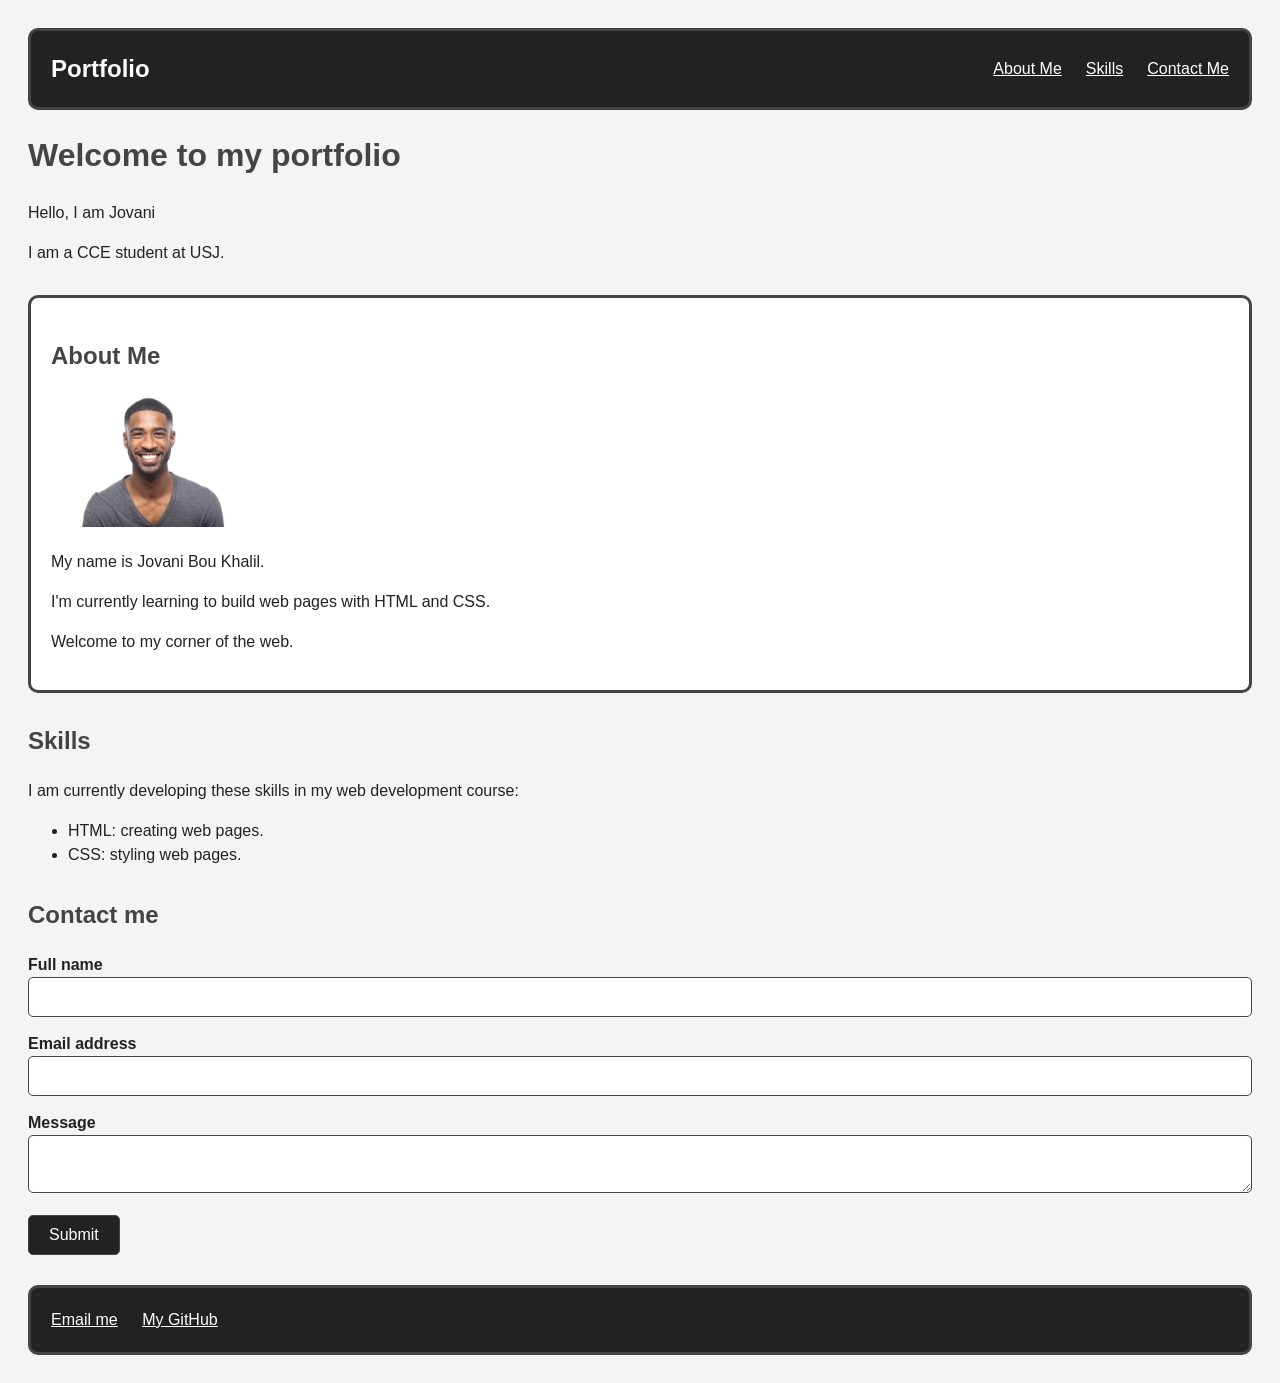
<file: index.html>
<!DOCTYPE html>
<html lang="en">
<head>
    <meta charset="UTF-8">
    <meta name="description" content="about me page">
    <title>About Me</title>
    <!-- Link this page to the CSS file -->
    <link rel="stylesheet" href="css/style.css">
</head>
<body>
    <nav class="navbar">
        <p class="brand-title">Portfolio</p>
        <div class="navbar-links">
            <!-- Navigation links -->
            <a href="#about-heading">About Me</a>
            <a href="#skills-heading">Skills</a>
            <a href="#contact">Contact Me</a>
        </div>
    </nav>

    <main>
        <header class="intro">
            <h1>Welcome to my portfolio</h1>
            <p>Hello, I am Jovani</p>
            <p>I am a CCE student at USJ.</p>
        </header>

        <section class="about">
            <h2 id="about-heading">About Me</h2>
            <img src="images/jovani.png" alt="A smiling man wearing a gray V-neck shirt">
            <p>My name is Jovani Bou Khalil.</p>
            <p>I'm currently learning to build web pages with HTML and CSS.</p>
            <p>Welcome to my corner of the web.</p>
        </section>

        <section>
            <h2 id="skills-heading">Skills</h2>
            <p>I am currently developing these skills in my web development course:</p>
            <ul>
                <li>HTML: creating web pages.</li>
                <li>CSS: styling web pages.</li>
            </ul>
        </section>

        <section id="contact">
            <h2>Contact me</h2>
            <form>
                <div>
                    <label for="name">Full name</label>
                    <input type="text" id="name" name="name" required>
                </div>
                <div>
                    <label for="email">Email address</label>
                    <input type="email" id="email" name="email" required>
                </div>
                <div>
                    <label for="message">Message</label>
                    <textarea id="message" name="message" required></textarea>
                </div>
                <button>Submit</button>
            </form>
        </section>

        <footer>
            <a href="mailto:boukhaliljovani@gmail.com">Email me</a>
            <a href="https://github.com/JovaniBouKhalil" target="_blank" rel="noreferrer">My GitHub</a>
        </footer>
    </main>
</body>
</html>
</file>
<file: css/style.css>
body {
    font-family: Arial, sans-serif;
    background-color: #f4f4f4;
    color: #222222;
    /* Give the lines of text more space */
    line-height: 1.5;
    padding: 20px;
}

h1, h2 {
    color: #444444;
}

.intro {
    margin-bottom: 30px;
}

.navbar {
    background-color: #222222;
    color: #ffffff;
    display: flex;
    /* Let the links move below the title when space is tight */
    flex-wrap: wrap;
    gap: 15px;
    align-items: center;
    justify-content: space-between;
    border: 3px solid #444444;
    border-radius: 10px;
    padding: 20px;
    margin-bottom: 20px;
}

.brand-title {
    font-size: 24px;
    font-weight: 700;
    margin: 0;
}

.navbar-links {
    display: flex;
    flex-wrap: wrap;
    gap: 24px;
}

/* Style only the links inside the navigation */
nav a {
    color: #ffffff;
}

img {
    width: 200px;
    /* Let the photo shrink when its section is narrow */
    max-width: 100%;
}

.about {
    background-color: #ffffff;
    padding: 20px;
    border: 3px solid #444444;
    border-radius: 10px;
}

section {
    margin-bottom: 30px;
}

form div {
    margin-bottom: 15px;
}

label {
    font-weight: 700;
}

/* Use the same font for the fields and button */
input, textarea, button {
    font-family: Arial, sans-serif;
    font-size: 16px;
}

input, textarea {
    width: 100%;
    /* Include padding and border in the field's width */
    box-sizing: border-box;
    padding: 10px;
    border: 1px solid #444444;
    border-radius: 5px;
    background-color: #ffffff;
    color: #222222;
}

button {
    background-color: #222222;
    color: #ffffff;
    padding: 10px 20px;
    border: 1px solid #444444;
    border-radius: 5px;
}

footer {
    background-color: #222222;
    padding: 20px;
    border: 3px solid #444444;
    border-radius: 10px;
}

footer a {
    color: #ffffff;
    margin-right: 20px;
}
</file>
